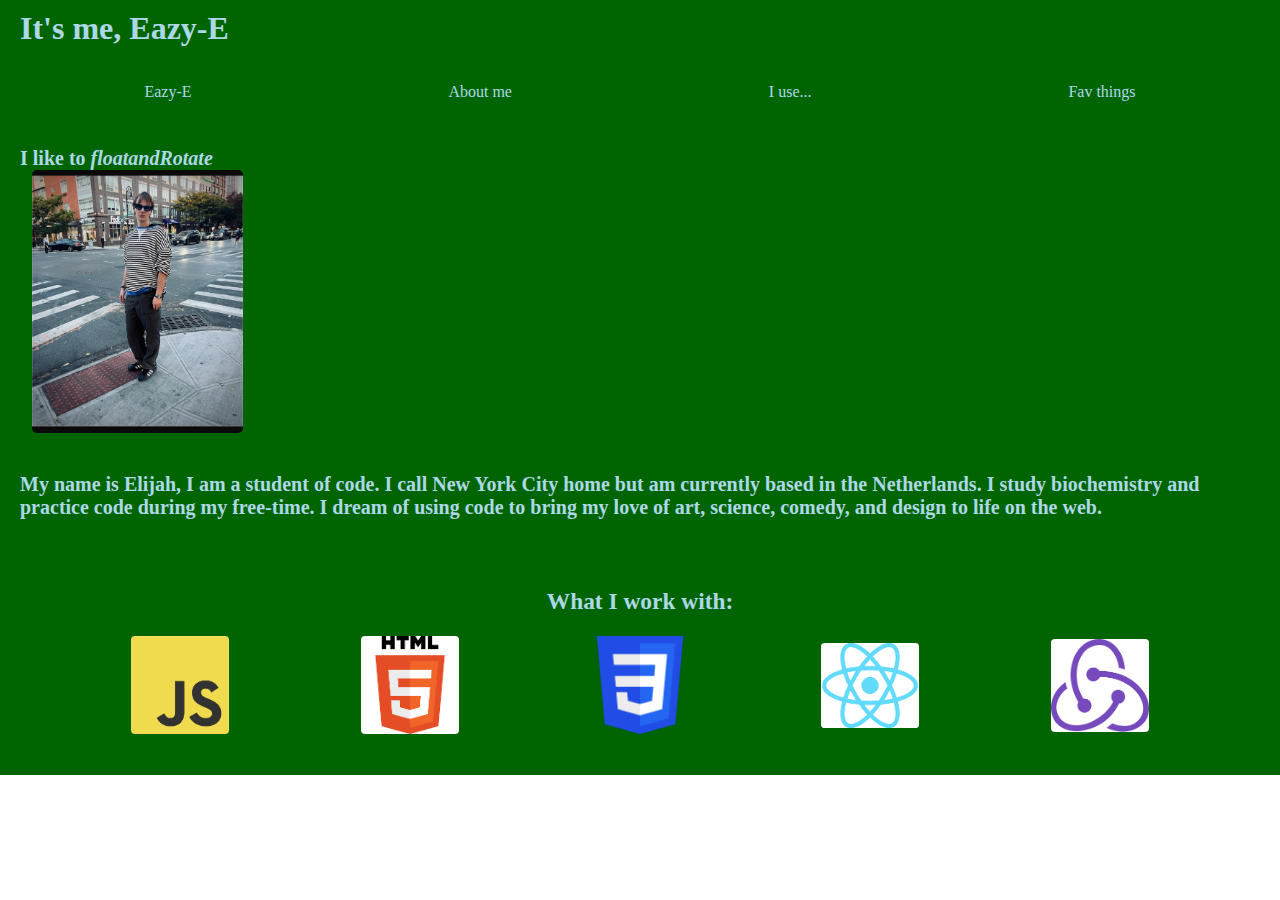
<file: index.html>
<html lang="en"><head>
  <meta charset="UTF-8">
  <meta name="viewport" content="width=device-width, initial-scale=1.0">
  <meta http-equiv="X-UA-Compatible" content="ie=edge">
  <title>EZ-E</title>
  <link rel="stylesheet" href="myPortfolio-take-2.css">
  <link rel="icon" href="./favicon.ico" type="image/x-icon">
  </head><body><div class="header">
  <h1 class="intro">It's me, Eazy-E</h1>
  </div>

<nav class="topnav">
  <a class="active" href="#home">Eazy-E</a>
  <a href="#about">About me</a>
  <a href="#languages">I use...</a>
  <a href="favthings">Fav things</a>
</nav>

  <main>
      <h1></h1>  
  </main>
  <div class="myPicture">
  <h3 class="me">I like to <em>floatandRotate</em></h3>
  <style>
      @keyframes floatAndRotate {
          0% {
              transform: translateX(0) rotate(0deg);
          }
          50% {
              transform: translateX(calc(100vw - 200px)) rotate(360deg);
          }
          100% {
              transform: translateX(0) rotate(720deg);
          }
      }
      
      .floating-image {
          animation: floatAndRotate 10s linear infinite;
          width: 200px;
          height: auto;
          position: relative;
      }

      body, h1, h3, p, div {
          margin: 0;
          padding: 0;
      }

      .myPicture, .myDescription, .skills {
          margin: 0;
          padding: 20px;
      }

      .topnav {
          background-color: darkgreen;
          padding: 15px;
          display: flex;
          justify-content: space-around;
      }

      .topnav a {
          color: lightblue;
          text-decoration: none;
          padding: 10px 20px;
          
      
      }

      .topnav a:hover {
          background-color: rgba(112, 76, 180, 2);
          text-decoration: underline;
          border-radius: 10px;
      }

      .topnav a:active {
          color: violet;
      }

      @keyframes floatText {
          0% {
              transform: translateX(0);
          }
          50% {
              transform: translateX(calc(100vw - 200px));
          }
          100% {
              transform: translateX(0);
          }
      }
      
      .intro {
          color: lightblue;
          padding: 10px 20px;
          animation: floatText 10s linear infinite;
          position: relative;
          white-space: nowrap;  /* Keeps text on one line */
          width: fit-content;   /* Makes the background only as wide as the text */
      }
      .header {
          background-color: darkgreen;
          margin: 0;
          padding: 0;
          width: 100%;
          display: block;
      }

      .logos {
        display: flex;
        justify-content: space-evenly;
        align-items: center;
        width: 100%;
        background-color: darkgreen;
        padding: 20px 0;
      }         
      
  </style>
  <img class="floating-image" src="./4C3D02D3-646A-412F-BC87-90FF23C97D76.JPG" alt="A picture of the author wearing a black and white striped sweater.">
</div>
<div class="myDescription">
<p><strong> My name is Elijah, I am a student of code. I call New York City home but am currently based in the Netherlands. I study biochemistry and practice code during my free-time.
I dream of using code to bring my love of art, science, comedy, and design to life on the web. 
</strong></p>
<br><br><br>
  <h3 class="skills-prompt">What I work with:</h3>
  <div class="logos">
      <img src="./JavaScript-logo.png" alt="JavaScript logo">
      <img src="./html-logo.png" alt="HTML Logo">
      <img src="./CSS3_logo.svg.png" alt="CSS Logo">
      <img src="./react-logo.png" alt="React logo">
      <img src="./redux-logo.png" alt="Redux Logo">
  </div>
</div>






</body></html>
</file>
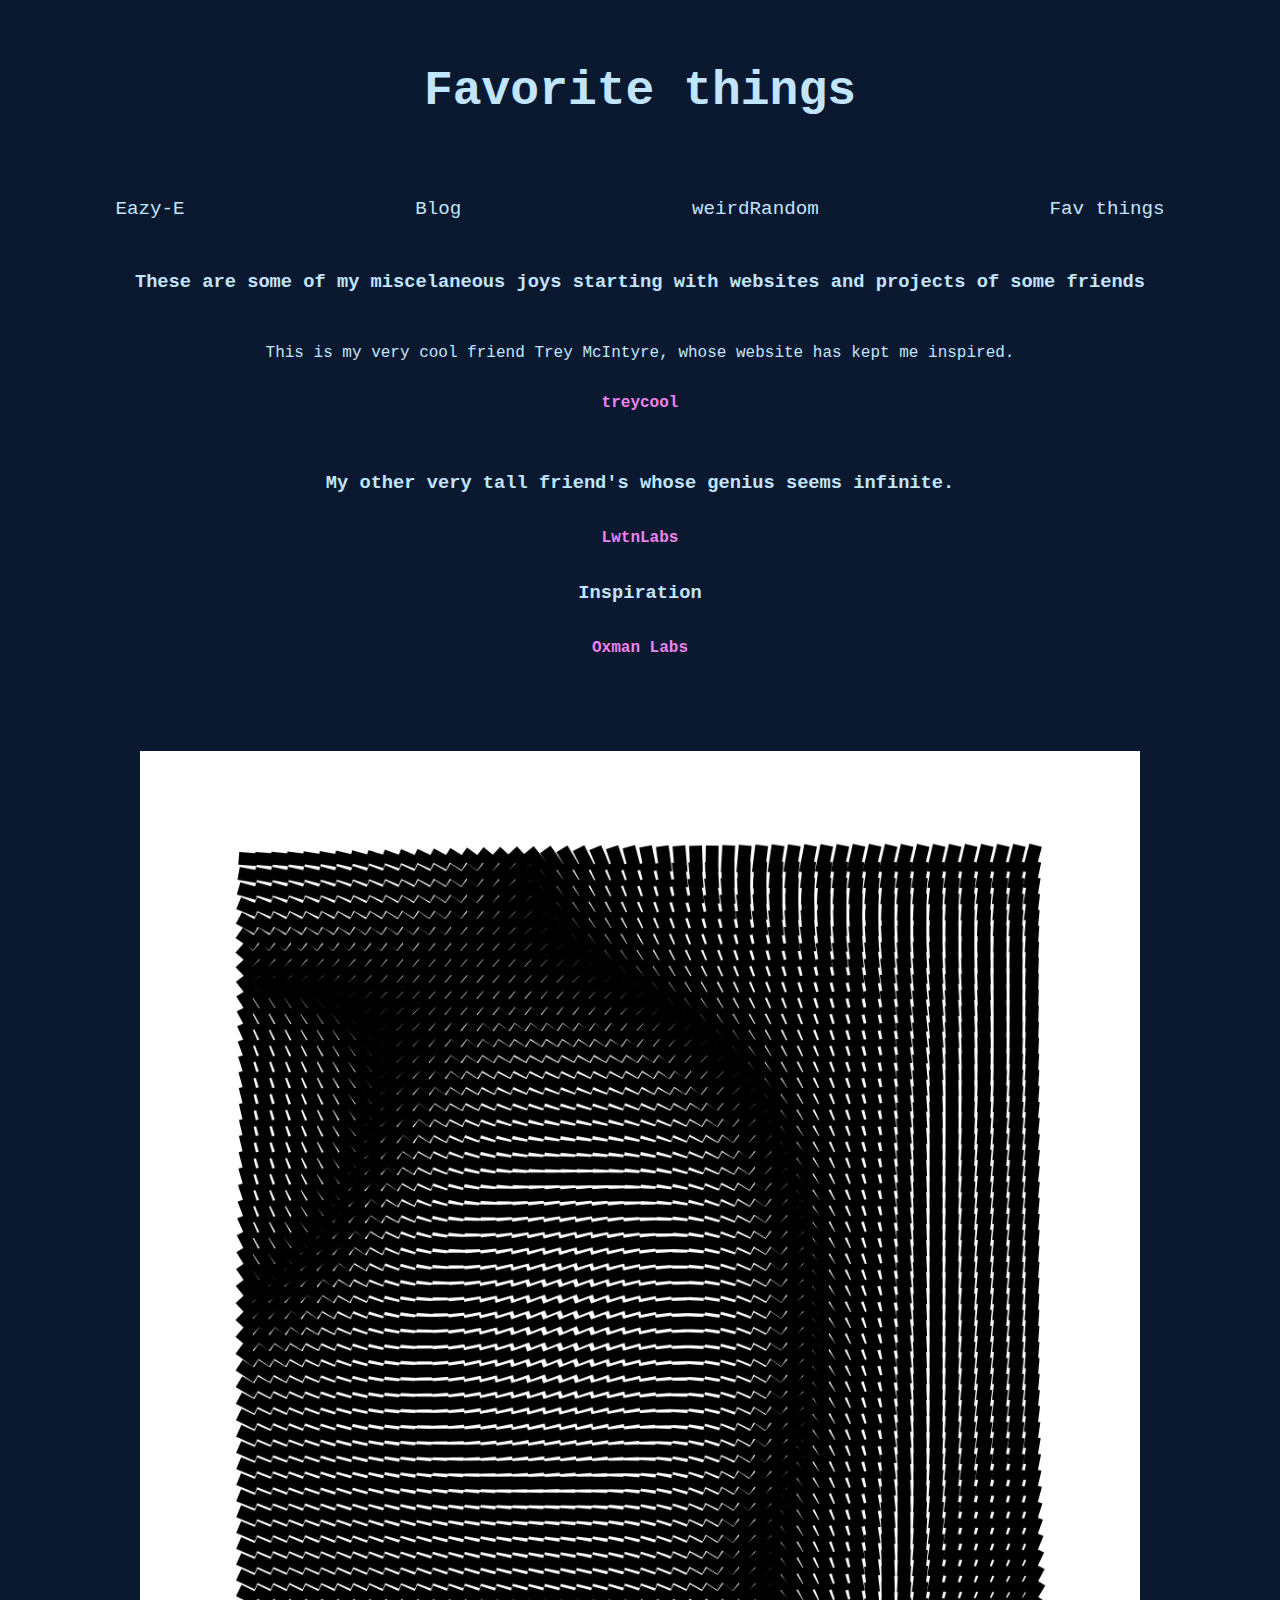
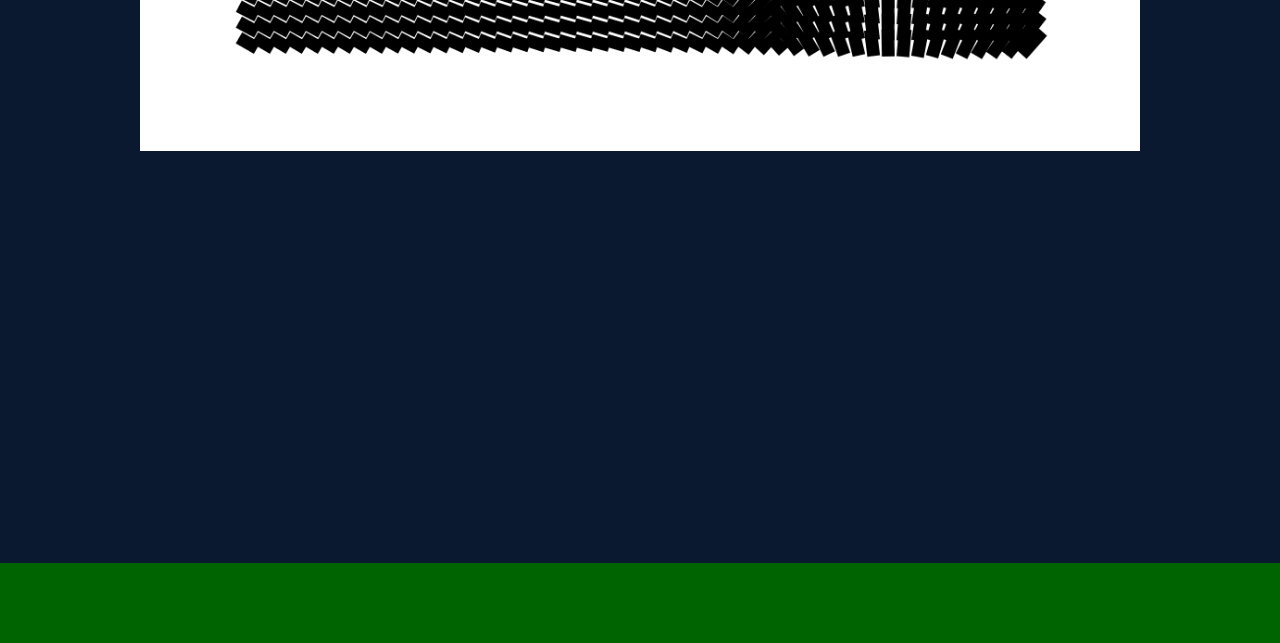
<file: favThings.html>
<html lang="en"><head>
  <meta charset="UTF-8">
  <meta name="viewport" content="width=device-width, initial-scale=1.0">
  <meta http-equiv="X-UA-Compatible" content="ie=edge">
  <title>EZ-E</title>
  <link rel="stylesheet" href="favThings.css">
  <link rel="icon" href="./Purple-star.webp" type="image/x-icon">
  <style>
    body {
      background-color: #0a192f; /* Match dark greenish background */
      color: #c2e5ff; /* Match light blue text */
      font-family: 'Courier New', Courier, monospace;
      margin: 0;
      padding: 0;
      cursor: url('./Purple-star-small.png'), auto;
    }

    .header {
      text-align: center;
      padding: 2rem;
    }

    .intro {
      font-size: 3rem;
      color: #c2e5ff;
    }

    .topnav {
      display: flex;
      justify-content: space-around;
      align-items: center;
      background-color: #0a192f;
      padding: 1rem 0;
      margin: 0;
    }

    .topnav a {
      color: #c2e5ff;
      text-decoration: none;
      font-size: 1.2rem;
      transition: color 0.3s;
    }

    .topnav a:hover {
      color: violet;
      cursor: url('./Purple-star-small.png'), auto;
    }

    .websites h3,
    .websites p {
      color: #c2e5ff;
      padding: 1rem;
      text-align: center;
    }

    .websites a {
      color: violet;
      text-decoration: none;
      font-weight: bold;
      display: block;
      text-align: center;
      margin: 0.5rem 0;
    }

    .websites a:hover {
      color: violet;
      cursor: url('./Purple-star-small.png'), auto;
    }

    .music {
      margin-top: 2rem;
      display: flex;
      justify-content: center;
    }
    @keyframes pulse {
  0% {
    transform: scale(1);
  }
  50% {
    transform: scale(1.1);
  }
  100% {
    transform: scale(1);
  }
}

.websites a:hover {
  animation: pulse 0.6s infinite;
}

.sketch-canvas {
  display: flex;
  justify-content: center;
  align-items: center;
  margin-top: 2rem;
}

  </style>
  </head><body><div class="header">
  <h1 class="intro">Favorite things</h1>
  </div>

<nav class="topnav">
  <a class="active" href="myPortfolio.html">Eazy-E</a>
  <a href="#about">Blog</a>
  <a href="#languages">weirdRandom</a>
  <a href="#favthings">Fav things</a>
</nav>
    <div class="websites">
    <div class="Trey">
<h3>These are some of my miscelaneous joys starting with websites and projects of some friends</h3>  
<p>This is my very cool friend Trey McIntyre, whose website has kept me inspired.</p>
<a target="_blank" href="https://treycool.com/">treycool</a>
<br>
    </div>
    <div class="Sam">
        <h3>My other very tall friend's whose genius seems infinite.</h3>
        <a target="_blank" href="https://samlawton.space/">LwtnLabs</a>
    </div>
    <div class="Oxman">
        <h3>Inspiration</h3>
        <a target="_blank" href="https://oxman.com/">Oxman Labs</a>
    </div>
    <br><br><br>
  <div class="sketch-canvas">
    <script src="sketch-03-bundle.js"></script>
  </div>
</div>
<div class="music">
    <iframe
    style="border-radius: 12px"
    src=""
    width="100%"
    height="380"
    frameborder="0"
    allow="autoplay; clipboard-write; encrypted-media; fullscreen; picture-in-picture"
    allowfullscreen>
    </iframe>
</div>
</body></html>
</file>
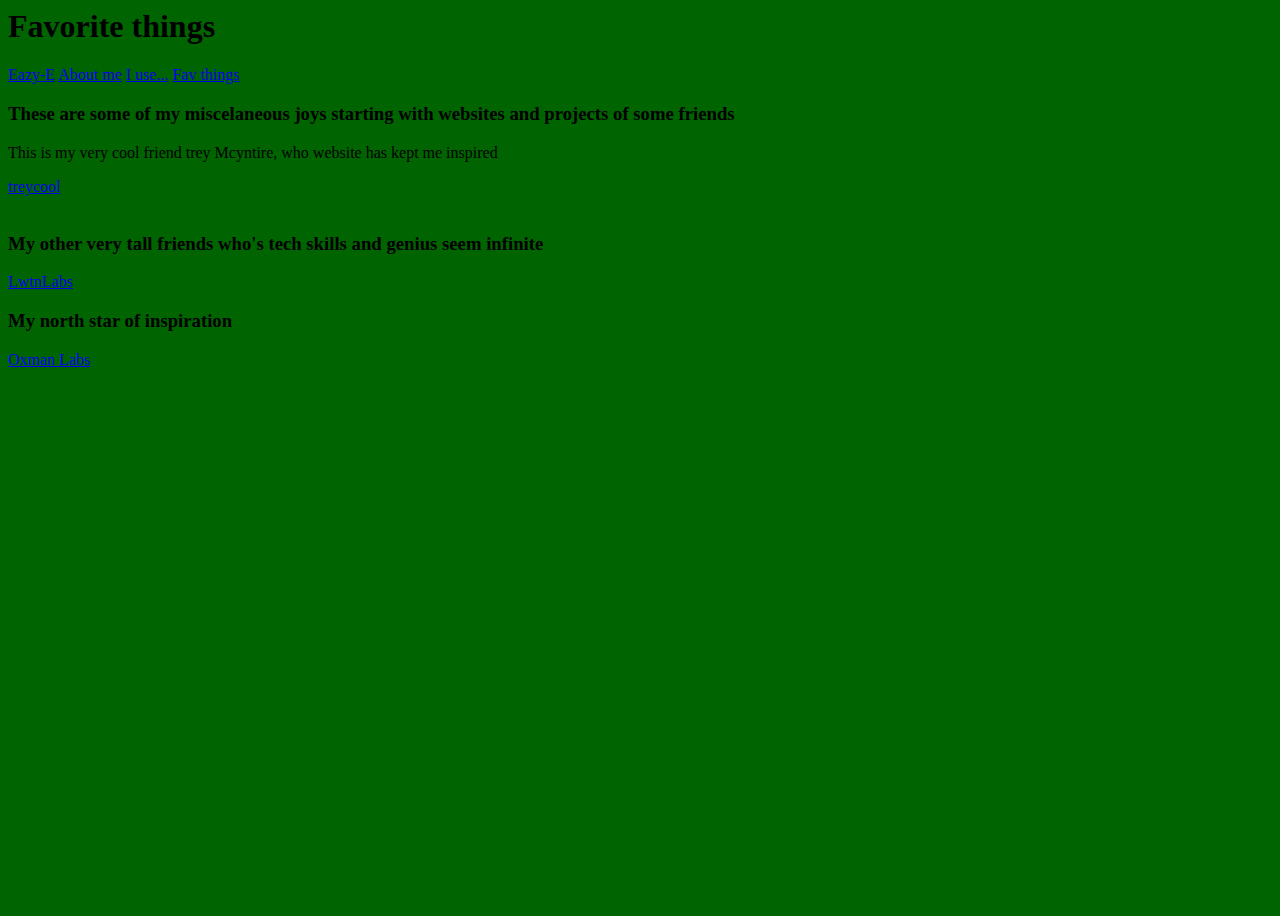
<file: weirdRandom.html>
<html lang="en"><head>
    <meta charset="UTF-8">
    <meta name="viewport" content="width=device-width, initial-scale=1.0">
    <meta http-equiv="X-UA-Compatible" content="ie=edge">
    <title>EZ-E</title>
    <link rel="stylesheet" href="favThings.css">
    <link rel="icon" href="./Purple-star.webp" type="image/x-icon">
    </head><body><div class="header">
    <h1 class="intro">Favorite things</h1>
    </div>
  
  <nav class="topnav">
    <a class="active" href="myPortfolio.html">Eazy-E</a>
    <a href="#about">About me</a>
    <a href="#languages">I use...</a>
    <a href="#favthings">Fav things</a>
  </nav>
  <body>
      <div class="websites">
      <div class="Trey">
  <h3>These are some of my miscelaneous joys starting with websites and projects of some friends</h3>  
  <p>This is my very cool friend trey Mcyntire, who website has kept me inspired</p>
  <a target="_blank" href="https://treycool.com/">treycool</a>
  <br><br>
      </div>
      <div class="Sam">
          <h3>My other very tall friends who's tech skills and genius seem infinite</h3>
          <a target="_blank" href="https://samlawton.space/">LwtnLabs</a>
      </div>
      <div class="Oxman">
          <h3>My north star of inspiration</h3>
          <a target="_blank" href="https://oxman.com/">Oxman Labs</a>
      </div>
  </div>
  <div class="music">
      <iframe
      style="border-radius: 12px"
      src=""
      width=""
      height=""
      frameBorder=""
      allowfullscreen=""
      allow="autoplay; clipboard-write; encrypted-media; fullscreen; picture-in-picture"
  </div>
  </body>
</file>
<file: myPortfolio-take-2.css>
* {
    box-sizing: border-box;
    margin: 0;
    padding: 0;
}

/* Add viewport meta tag to your HTML file's head section */
/* <meta name="viewport" content="width=device-width, initial-scale=1.0"> */

.logos {
    display: flex;
    justify-content: space-evenly;
    align-items: center;
    width: 100%;
    background-color: darkgreen;
    padding: 20px 0;
    flex-wrap: wrap; /* Allow logos to wrap on small screens */
    gap: 20px; /* Add space between wrapped items */
}

.logos img {
    height: auto;
    max-width: 100px;
    flex: 0 1 auto;
    border: solid transparent 1px;
    border-radius: 5%;
}

/* Media queries for different screen sizes */
@media screen and (max-width: 768px) {
    .logos img {
        max-width: 70px;
    }

    .myPicture {
        display: flex;
        justify-content: center;
        align-items: center;
        flex-direction: column;
        gap: 20px;
        padding: 20px 0;
    }

    .myPicture img {
        width: 200px !important; /* Fixed width for all images */
        margin: 0 auto !important;
        height: auto !important;
    }

    /* Keep rotations but remove width variations */
    #first-tilt {
        transform: rotate(45deg);
        width: 200px !important;
    }

    #second-tilt {
        transform: rotate(90deg);
        width: 200px !important;
    }

    #third-tilt {
        transform: rotate(125deg);
        width: 200px !important;
    }

    #upside-down {
        transform: rotate(180deg);
        width: 200px !important;
    }

    #fourth-tilt {
        transform: rotate(225deg);
        width: 200px !important;
    }

    #fifth-tilt {
        transform: rotate(270deg);
        width: 200px !important;
    }

    #final-tilt {
        transform: rotate(315deg);
        width: 200px !important;
    }

    .topnav {
        display: flex;
        flex-direction: column;
        align-items: center;
    }

    .topnav a {
        width: 100%;
        padding: 10px;
        border-bottom: 1px solid darkgreen;
    }

    .me, .myDescription {
        padding: 20px;
        font-size: 16px;
    }
}

/* Styles for even smaller screens */
@media screen and (max-width: 480px) {
    .logos img {
        max-width: 50px;
    }

    .myPicture img {
        width: 150px !important; /* Smaller fixed width for very small screens */
    }

    /* Adjust rotated images for very small screens */
    #first-tilt {
        width: 20% !important;
    }

    #second-tilt {
        width: 18% !important;
    }

    #third-tilt {
        width: 16% !important;
    }

    #upside-down {
        width: 14% !important;
    }

    #fourth-tilt {
        width: 12% !important;
    }

    #fifth-tilt {
        width: 10% !important;
    }

    #final-tilt {
        width: 8% !important;
    }
}

.intro {
    background-color: darkgreen;
    color: lightblue;
    
}


.topnav {
    background-color: lightblue;
    border: solid 1px;
    color: darkgreen;
}

.topnav a {
    text-align: center;

}

.myPicture {
    background-color: darkgreen;
   justify-content: center;
}


.myPicture img {
    width: 250px;
    height: auto;
    display: inline-block;
    margin: 0 auto;
    border-radius: 5px;
    margin-left: 1%;
    flex-grow: 1;
    flex-wrap: wrap;
    width: 17%;
}

 #first-tilt {
    transform: rotate(45deg);
    width: 13%;
 padding-bottom: 20px;
    height: auto;
}


#second-tilt {
    transform: rotate(90deg);
    width: 12%;
    height: auto;
}

#third-tilt {
    transform: rotate(125deg);
    padding-bottom: 20px;
    width: 11%;
    height: auto;
}

#upside-down {
   
        transform: rotate(180deg);
        width: 10%;
        height: auto;
    
}

#fourth-tilt {
    transform: rotate(225deg);
    width: 9%;
    height: auto;
}

#fifth-tilt {
    transform: rotate(270deg);
    width: 8%;
    height: auto;
}

#final-tilt {
    width: 7%;
    height: auto;
}


.me {
    background-color: darkgreen;
    color: lightblue;
    font-size: 20px;
}
.skills-prompt {
 
    background-color: darkgreen;
    color: lightblue;
    text-align: center;
    width: 100%;
    display: block;
    margin: 0 auto;
    padding: 0;
    
}


.myDescription {
    color: lightblue;
    background-color: darkgreen;
    font-size: 20px;
}
</file>
<file: favThings.css>
html, body {
    background-color: darkgreen;
    min-height: 100vh; /* This ensures the background covers the full viewport height */
}
</file>
